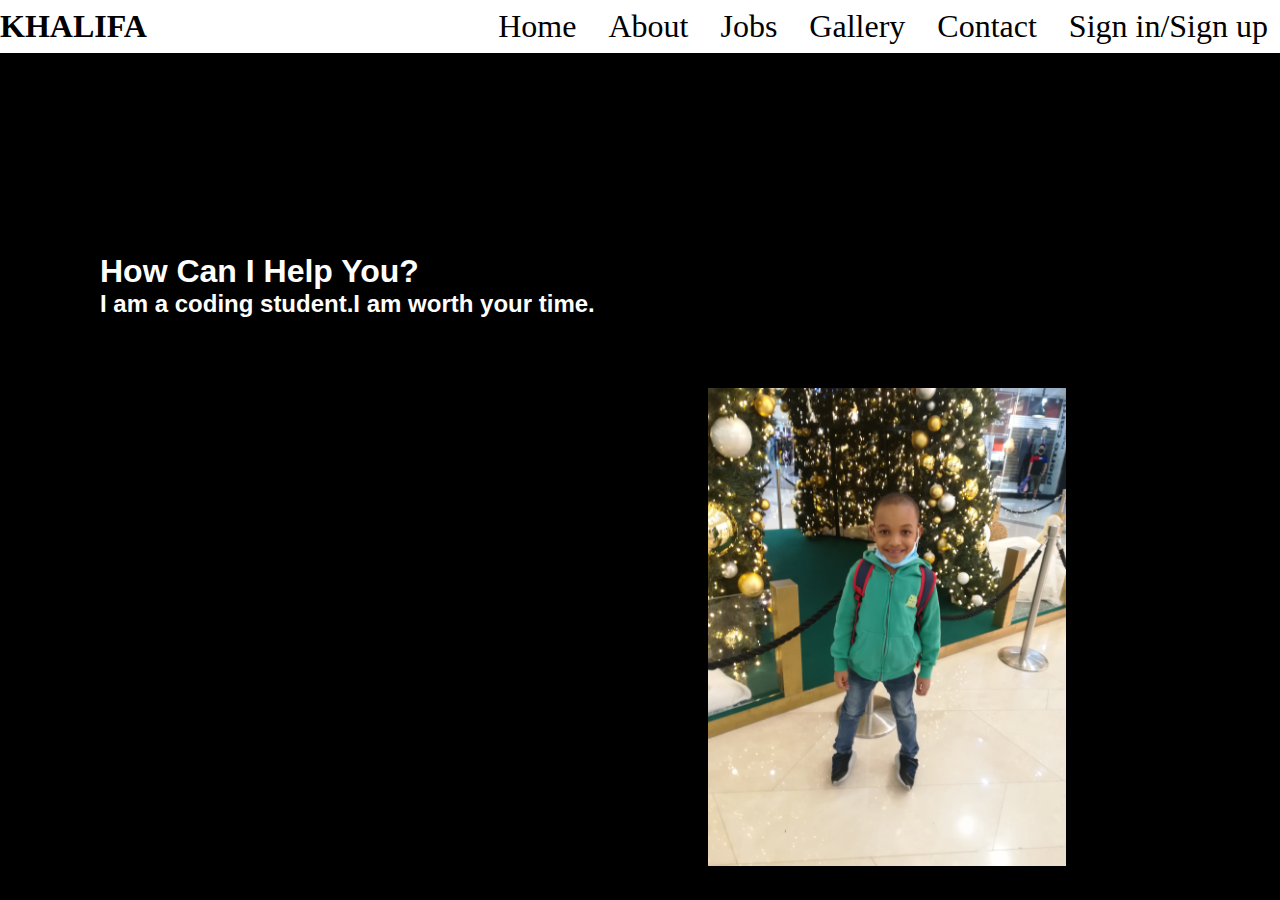
<file: index.html>
<!DOCTYPE html>
<html lang="en">
    <head>
        <link rel="shortcut icon" href="favicon.png" type="image/x-icon">
          <link rel="stylesheet" href="style.css">
          <Title>My Website.com</Title>
     </head>
    <body>
            <div class="Housing">
                <div id="nav-box">
                    <div id="Logo">
                    <a href="index.html"><h1>KHALIFA</h1></a>
                    </div>
                    <div id="nav">
                        <ul>
                            <li><a href="index.html">Home</a></li>
                            <li><a href="about.html">About</a></li>
                            <li><a href="jobs.html">Jobs</a></li>
                            <li><a href="gallery.html">Gallery</a></li>
                            <li><a href="contact.html">Contact</a></li>
                            <li><a href="signin-signup.html">Sign in/Sign up</a></li>
                        </ul>
                        
                    </div>
                </div>
             <div class="text-box">
                        <h1>How Can I Help You?</h1>
                        <h2>I am a coding student.I am worth your time.</h2>
                </div>
                <div class="img-box">
                    <img src="IMG_20201222_180035.jpg" height="70%"  width="70%">
                </div>
            </div>
    </body>
</html>
</file>
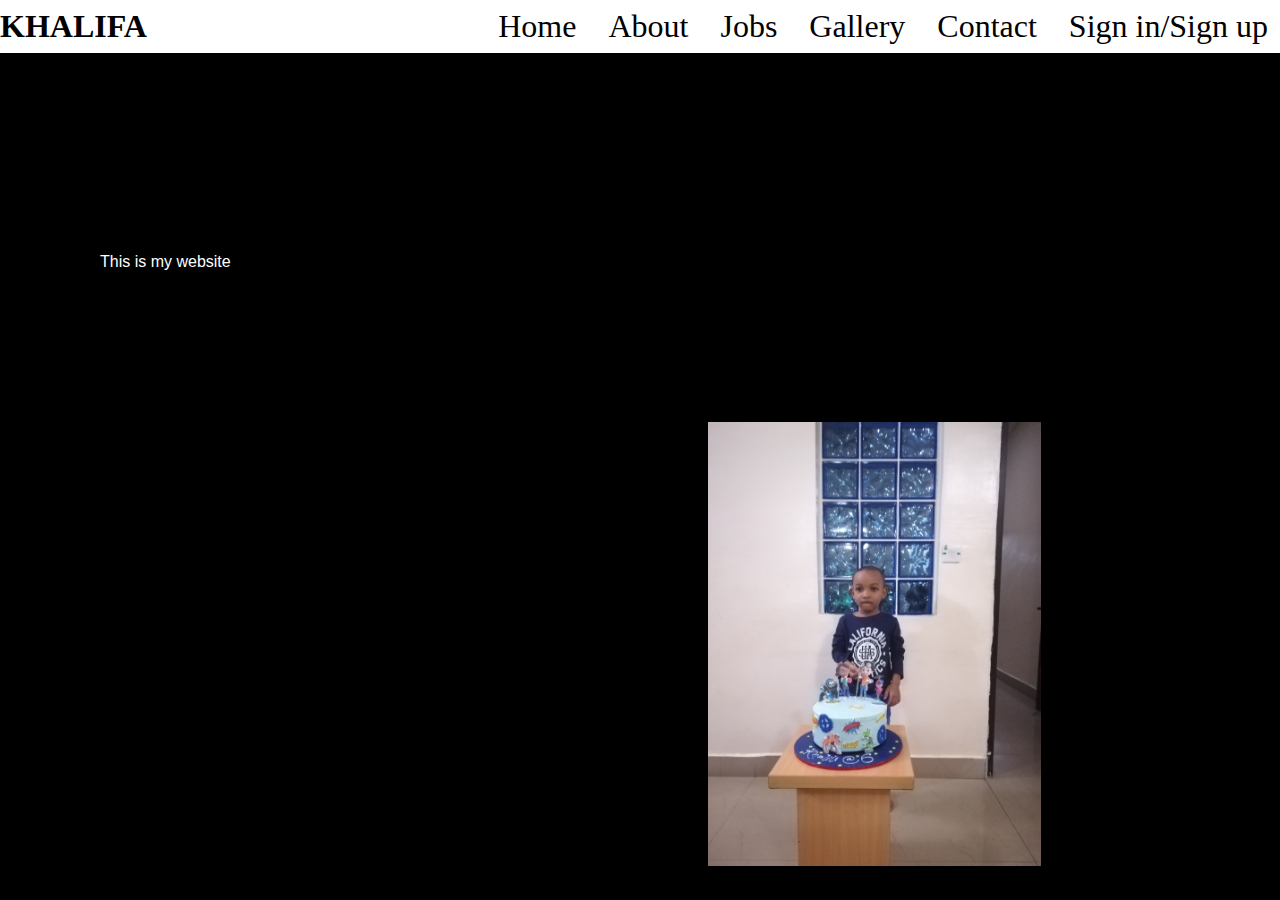
<file: about.html>
<!DOCTYPE html>
<html lang="en">
    <head>
        <link rel="shortcut icon" href="favicon.png" type="image/x-icon">
          <link rel="stylesheet" href="style.css">
          <Title>About Me and my love for football</Title>
     </head>
    <body>
            <div class="Housing">
                <div id="nav-box">
                    <div id="Logo">
                    <a href="index.html"><h1>KHALIFA</h1></a>
                    </div>
                    <div id="nav">
                        <ul>
                            <li><a href="index.html">Home</a></li>
                            <li><a href="about.html">About</a></li>
                            <li><a href="jobs.html">Jobs</a></li>
                            <li><a href="gallery.html">Gallery</a></li>
                            <li><a href="contact.html">Contact</a></li>
                            <li><a href="signin-signup.html">Sign in/Sign up</a></li>
                        </ul>
                        
                    </div>
               
            </div> 
            <div class="text-box">
            <p>This is my website </p>             
            </div>
            <div class="img-box">
                <img src="IMG_20190919_192302.jpg" height="70%" width="65%">
            </div>
    </body>
</html>
</file>
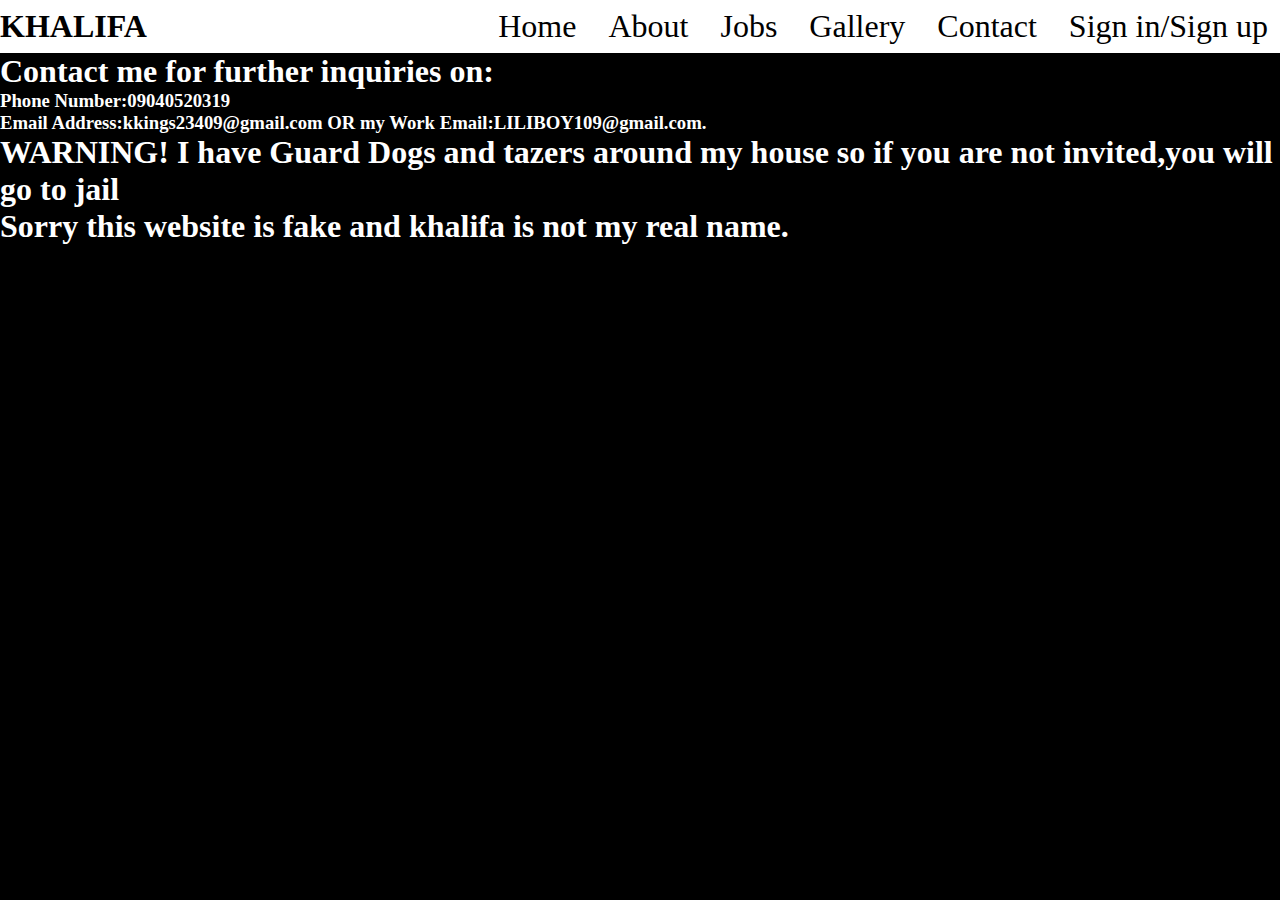
<file: contact.html>
<!DOCTYPE html>
<html lang="en">
    <head>
        <link rel="shortcut icon" href="favicon.png" type="image/x-icon">
          <link rel="stylesheet" href="style.css">
          <Title>Contact Me</Title>
     </head>
    <body>
            <div class="Housing">
                <div id="nav-box">
                    <div id="Logo">
                    <a href="index.html"><h1>KHALIFA</h1></a>
                    </div>
                    <div id="nav">
                        <ul>
                            <li><a href="index.html">Home</a></li>
                            <li><a href="about.html">About</a></li>
                            <li><a href="jobs.html">Jobs</a></li>
                            <li><a href="gallery.html">Gallery</a></li>
                            <li><a href="contact.html">Contact</a></li>
                            <li><a href="signin-signup.html">Sign in/Sign up</a></li>
                        </ul>
                        
                    </div>
                </div>
            <h1>Contact me for further inquiries on: </h1>
                <h3>Phone Number:09040520319</h3>        
                <h3>Email Address:kkings23409@gmail.com OR my Work Email:LILIBOY109@gmail.com.</h3>
                <h1>WARNING! I have Guard Dogs and tazers around my house so if you are not invited,you will go to jail</h1>           
            	<h1>Sorry this website is fake and khalifa is not my real name.</h1>
        </div>
    </body>
</html>
</file>
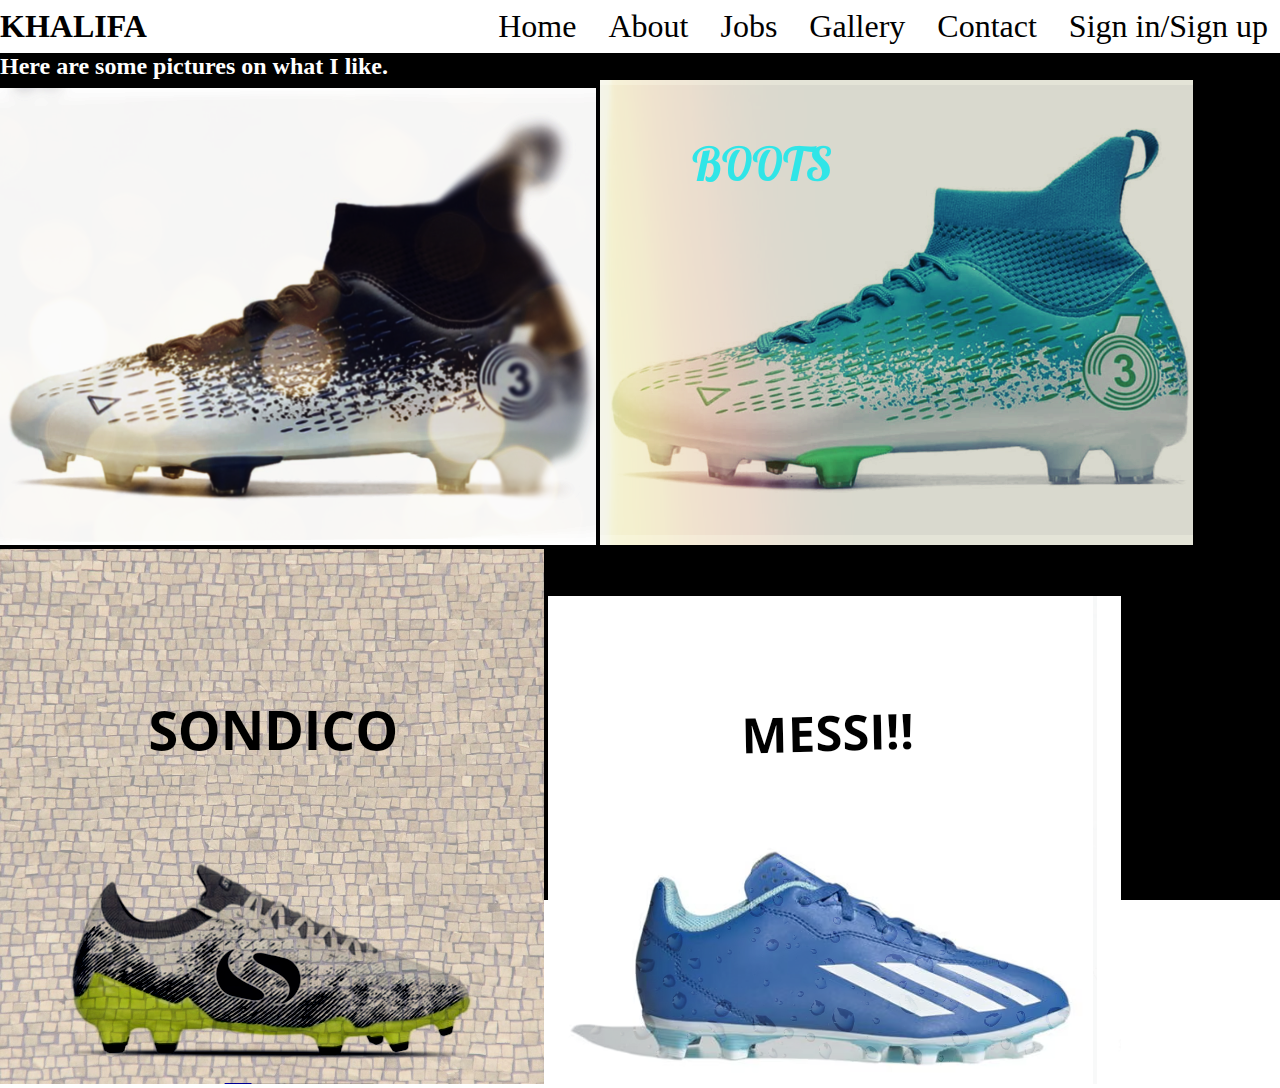
<file: gallery.html>
<!DOCTYPE html>
<html lang="en">
    <head>
        <link rel="shortcut icon" href="favicon.png" type="image/x-icon">
          <link rel="stylesheet" href="style.css">
          <Title>Some Pictures</Title>
     </head>
    <body>
            <div class="Housing">
                <div id="nav-box">
                    <div id="Logo">
                    <a href="index.html"><h1>KHALIFA</h1></a>
                    </div>
                    <div id="nav">
                        <ul>
                            <li><a href="index.html">Home</a></li>
                            <li><a href="about.html">About</a></li>
                            <li><a href="jobs.html">Jobs</a></li>
                            <li><a href="gallery.html">Gallery</a></li>
                            <li><a href="contact.html">Contact</a></li>
                            <li><a href="signin-signup.html">Sign in/Sign up</a></li>
                        </ul>
                        
                    </div>
                </div>
                <h2>Here are some pictures on what I like.</h2>
                <img src="Hixingo black boots.png" alt="">
                <img src="Hixingo green boots.png" alt="">
                <img src="Storm sondico.png" alt="">
                <img src="adidas x crazyfast.png" alt="">
            </div>
    </body>
</html>
</file>
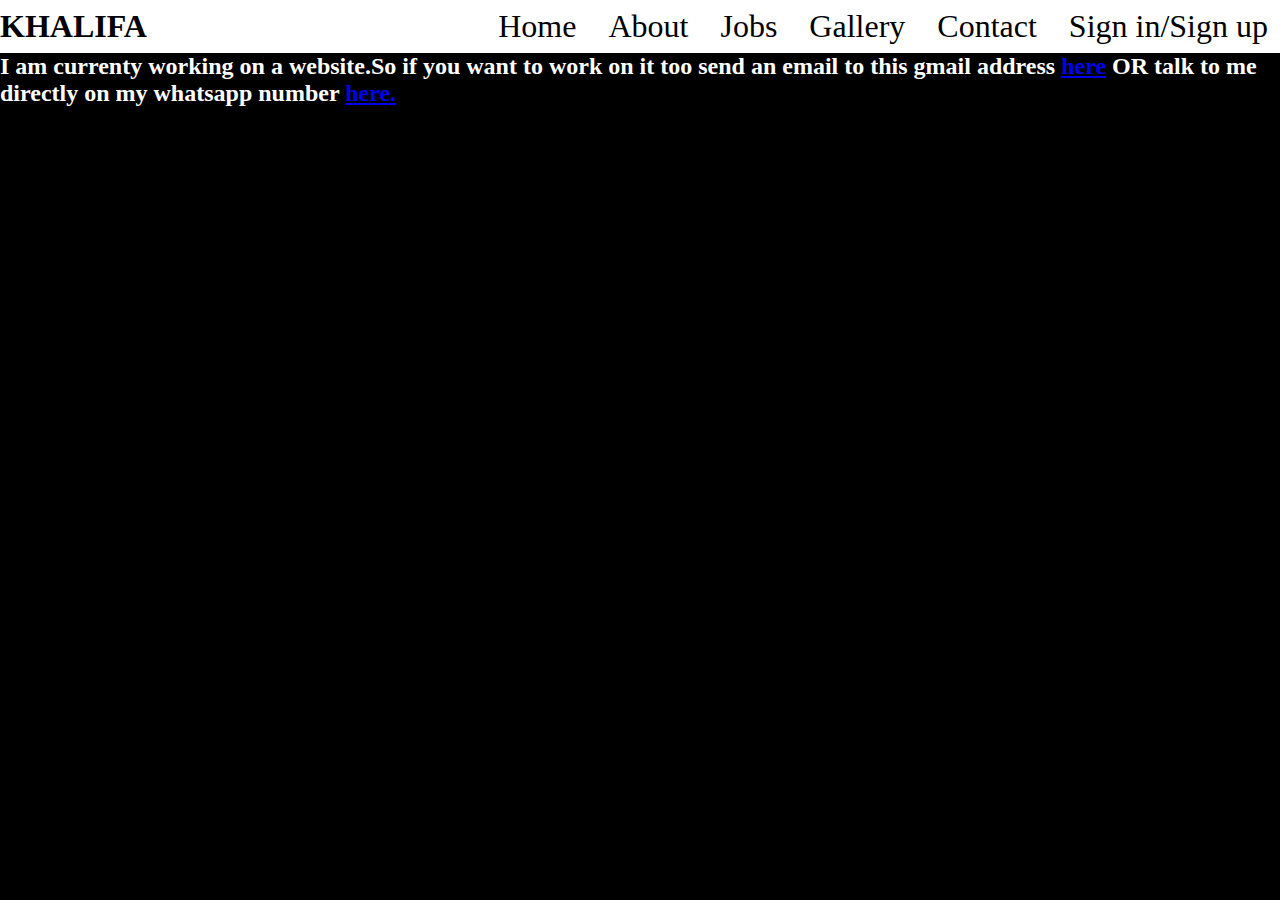
<file: jobs.html>
<!DOCTYPE html>
<html lang="en">
    <head>
        <link rel="shortcut icon" href="favicon.png" type="image/x-icon">
          <link rel="stylesheet" href="style.css">
          <Title>Want to work for me?</Title>
     </head>
    <body>
            <div class="Housing">
                <div id="nav-box">
                    <div id="Logo">
                    <a href="index.html"><h1>KHALIFA</h1></a>
                    </div>
                    <div id="nav">
                        <ul>
                            <li><a href="index.html">Home</a></li>
                            <li><a href="about.html">About</a></li>
                            <li><a href="jobs.html">Jobs</a></li>
                            <li><a href="gallery.html">Gallery</a></li>
                            <li><a href="contact.html">Contact</a></li>
                            <li><a href="signin-signup.html">Sign in/Sign up</a></li>
                        </ul>
                        
                    </div>
                </div>
        <h2>I am currenty working on a website.So if you want to work on it too send an email to this gmail address <a href="mailto:LILIBOY109@gmail.com">here</a>
         OR talk to me directly on my whatsapp number <a href="tel:+2349040520319">here.</a>
        </h2>
            </div>
    </body>
</html>
</file>
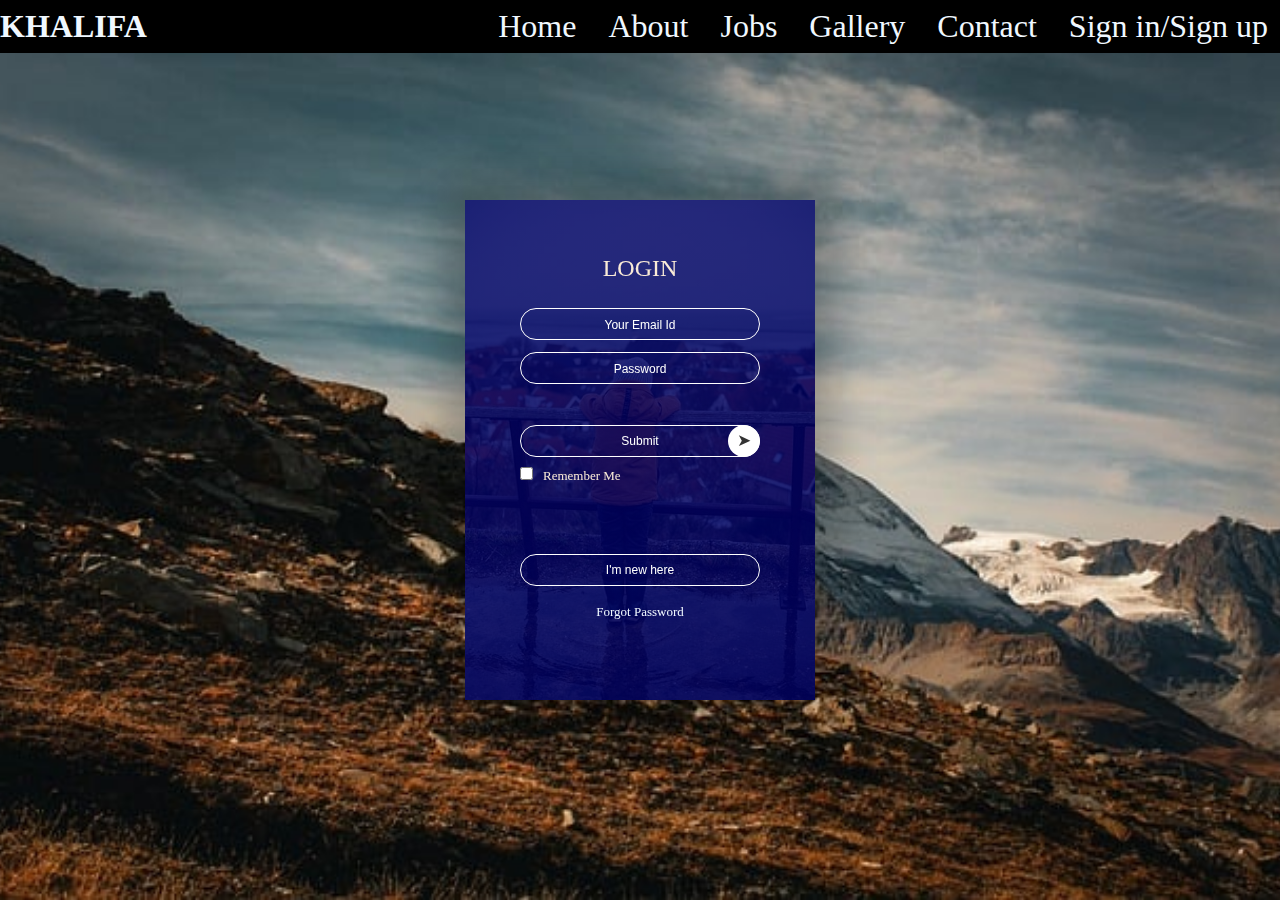
<file: signin-signup.html>
<html>
	<head>
		<meta name="author" content="Khalifa Usman">
		<title>Sign in to this website</title>
		<link rel="stylesheet" href="signin-signup.css">
	</head>
	<body>
            <div class="container">
                <div class="Housing">
                    <div id="nav-box">
                        <div id="Logo">
                        <a href="index.html"><h1>KHALIFA</h1></a>
                        </div>
                        <div id="nav">
                            <ul>
                                <li><a href="index.html">Home</a></li>
                                <li><a href="about.html">About</a></li>
                                <li><a href="jobs.html">Jobs</a></li>
                                <li><a href="gallery.html">Gallery</a></li>
                                <li><a href="contact.html">Contact</a></li>
                                <li><a href="signin-signup.html">Sign in/Sign up</a></li>
                            </ul>
                        </div>
                <div class="card">
                    <div class="card-front-and-back-holder" id="box">
                        <div class="card-front">
                            <h2>LOGIN</h2>
                            <form>
                                <input type="email" class="input-box" placeholder="Your Email Id" required>
                                <input type="password" class="input-box" placeholder="Password" required>
                                <button type="submit" class="submit-btn">Submit</button>
                                <input type="checkbox"><span>Remember Me</span>
                            </form>
                            <button type="button" class="btn" onclick="openRegister()">I'm new here</button>
                            <a href="">Forgot Password</a>
                        </div>
                        <div class="card-back">
                            <h2>REGISTER</h2>
                            <form>
                                <input type="text" class="input-box" placeholder="Your Name" required>
                                <input type="email" class="input-box" placeholder="Your Email Id" required>
                                <input type="password" class="input-box" placeholder="Password" required>
                                <button type="submit" class="submit-btn">Submit</button>
                                <input type="checkbox"><span>Remember Me</span>
                            </form>
                            <button type="button" class="btn" onclick="openLogin()">I've an account</button>
                            <a href="">Forgot Password</a>
                        </div>
                    </div>
                </div>
            </div>
            <script>
                var box =document.getElementById("box");
                function openRegister(){
                    box.style.transform = "rotateY(-180deg)";
                }
                function openLogin(){
                    box.style.transform = "rotateY(0deg)";
                }
            </script>
    </body>
</html>
</file>
<file: style.css>
*{
    margin:0;
    padding:0;
    box-sizing:border-box;
}
.Housing{
    width:100%;
    height:100vh;
    background-position:center;
    background-size:cover;
    position:relative;
    background-color: black;
    color: white;
    text-decoration: none;
}
#nav-box{
    display: flex;
    padding: 0;
    justify-content: space-between;
    align-items: center;
    background-color: white;
    font-family: fantasy;
}
#nav-box a{
    text-decoration: none;
    color: black;
}
#Logo{
    text-align: left;
} 
#nav{
    text-align: right;
    font-size: xx-large;
}
#nav ul li{
    list-style: none;
    display:inline-block;
    padding: 8px 12px;
    position: relative;
}
.text-box{
    width: 50%;
    margin-top: 200px;
    margin-left: 100px;
    font-family: 'Lucida Sans', 'Lucida Sans Regular', 'Lucida Grande', 'Lucida Sans Unicode', Geneva, Verdana, sans-serif;
    color: white;
    
}
.img-box{
    width: 40%;
    right: 60px;
    bottom: 30px;
    position: absolute;
}
</file>
<file: signin-signup.css>
*{
    margin:0;
    padding:0;
    box-sizing:border-box;
}
.Housing{
    width:100%;
    height:100vh;
    background-position:center;
    background-size:cover;
    position:relative;
    background-image: url(Mountain.jpg);
}
#nav-box{
    display: flex;
    padding: 0;
    justify-content: space-between;
    align-items: center;
    background-color: black;
    font-family: fantasy;
}
#nav-box a{
    text-decoration: none;
    color: aliceblue;
}
#Logo{
    text-align: left;
} 
#nav{
    text-align: right;
    font-size: xx-large;
}
#nav ul li{
    list-style: none;
    display:inline-block;
    padding: 8px 12px;
    position: relative;
}
.card{
    width: 350px;
    height: 500px;
    box-shadow: 0 0 40px 20px rgba(0,0,0,0.26);
    top: 50%;
    left: 50%;
    position: absolute;
    transform: translate(-50%,-50%);
    align-items: center;
    justify-content: center;
    perspective: 1000px;
    background-color: blue;
    color: antiquewhite;
}
.card-front-and-back-holder{
    position: relative;
    width: 100%;
    height: 100%;
    transform-style: preserve-3d;
    transition: transform 1s;
}
.card-front, .card-back{
    position: absolute;
    width: 100%;
    height: 100%;
    background-position: center;
    background-size: cover;
    background-image: linear-gradient(rgba(0,0,100,0.8),rgba(0,0,100,0.8)),url(Boy.jpg);
    padding: 55px;
    box-sizing: border-box;
    backface-visibility: hidden;
}
.card-back{
    transform: rotateY(-180deg);
}
.card h2{
    font-weight: normal;
    font-size: 24px;
    text-align: center;
    margin-bottom: 20px;
}
.input-box{
    width: 100%;
    background: transparent;
    border: 1px solid #fff;
    margin: 6px 0;
    height: 32px;
    border-radius: 20px;
    padding: 0 10px;
    box-sizing: border-box;
    outline: none;
    text-align: center;
    color: black;
}
::placeholder{
    color: #fff;
    font-size: 12px;
}
button{
    width: 100%;
    background: transparent;
    border: 1px solid #fff;
    margin: 35px 0 10px;
    height: 32px;
    font-size: 12px;
    border-radius: 20px;
    padding: 0 10px;
    box-sizing: border-box;
    outline: none;
    color: #fff;
    cursor: pointer;
}
.submit-btn{
    position: relative;
}
.submit-btn::after{
    content: '\27a4';
    color: #333;
    line-height: 32px;
    font-size: 17px;
    height: 32px;
    width: 32px;
    border-radius: 50%;
    background: #fff;
    position: absolute;
    right: -1px;
    top: -1px;
}
span{
    font-size: 13px;
    margin-left: 10px;
}
.card .btn{
    margin-top: 70px;
}
.card a{
    color: #fff;
    text-decoration: none;
    display: block;
    text-align: center;
    font-size: 13px;
    margin-top: 8px;
}
</file>
